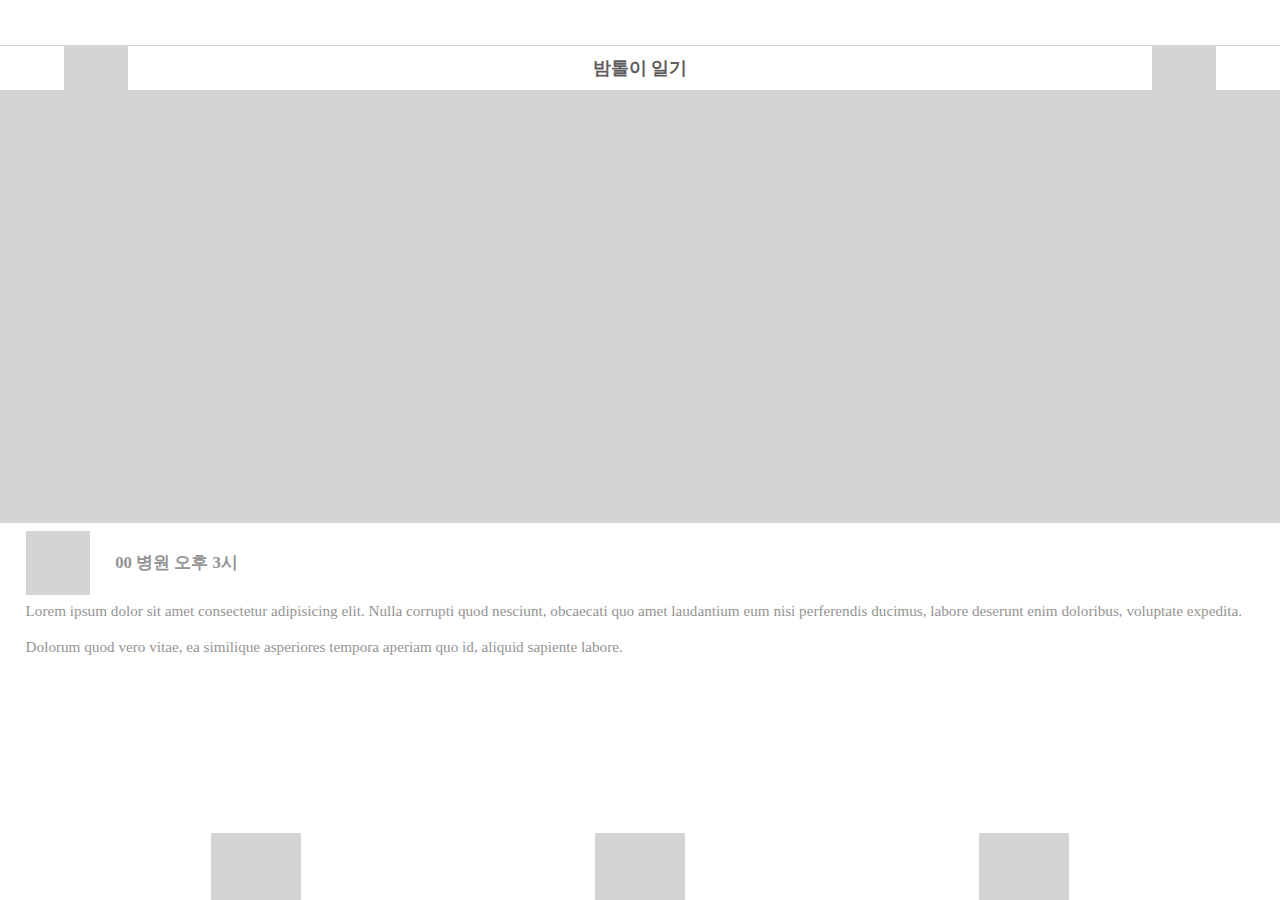
<file: diary_data.html>
<!DOCTYPE html>
<html lang="en">
<head>
  <meta charset="UTF-8">
  <meta http-equiv="X-UA-Compatible" content="IE=edge">
  <meta name="viewport" content="width=device-width, initial-scale=1.0">
  <link rel="stylesheet" href="./css/style.css">
  <title>밤톨이 일기</title>
  <style>
    main>section:nth-child(2){
      width: 100vw;
      height: 100vh;
    }

    main>section:nth-child(2)>div:nth-child(2){
      width: 96vw;
      height: 3vh;
    }

    main>section:nth-child(2)>div:nth-child(3){
      width: 96vw;
      height: 30vh;
    }

  </style>
</head>
<body>
  <header>
    <div></div>
    <nav>
      <div>
        <div></div>
        <div></div>
        <div></div>
      </div>
    </nav>
  </header>
  <main>
    <div id="nav">
      <div class="f-c-c"><!--상단고정-->
        <div class="icon"></div>
        <div class="text-di-m">밤톨이 일기</div>
        <div class="icon"></div>
      </div>
    </div>
    <section class="f-c-c-c"> <!--일기내용-->
      <div class="d-picture"><!--사진--></div>
      <div class="flex-s-c">
        <div class="icon"></div>
        <div class="text-di-dm">00 병원 오후 3시</div>
      </div>
      <div class="text-di-dt">
        Lorem ipsum dolor sit amet consectetur adipisicing elit. Nulla corrupti quod nesciunt, obcaecati quo amet laudantium eum nisi perferendis ducimus, labore deserunt enim doloribus, voluptate expedita.<br><br>Dolorum quod vero vitae, ea similique asperiores tempora aperiam quo id, aliquid sapiente labore.
      </div>
    </section>
  </main>
</body>
</html>
</file>
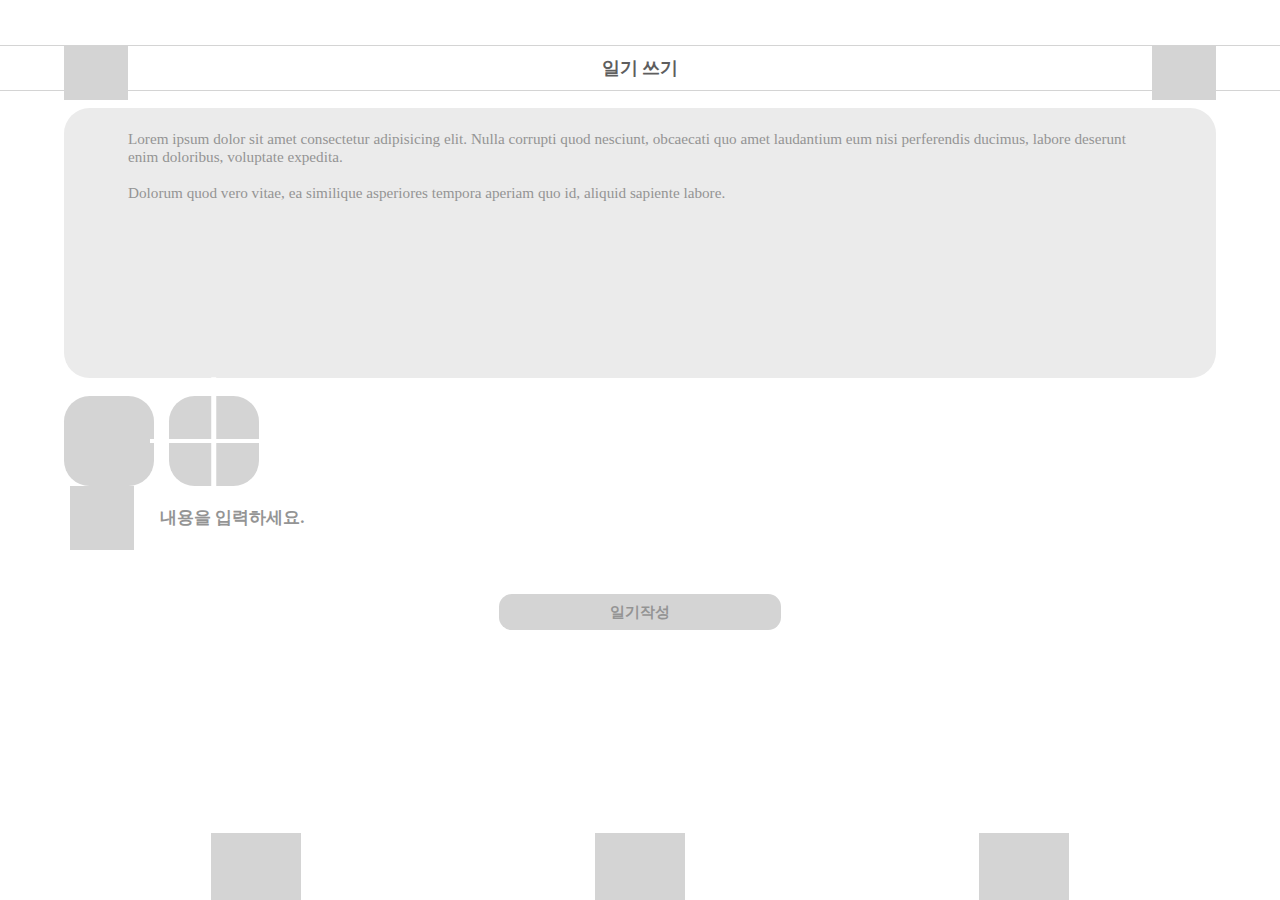
<file: diary_mode.html>
<!DOCTYPE html>
<html lang="en">
<head>
  <meta charset="UTF-8">
  <meta http-equiv="X-UA-Compatible" content="IE=edge">
  <meta name="viewport" content="width=device-width, initial-scale=1.0">
  <link rel="stylesheet" href="./css/style.css">
  <title>일기 쓰기</title>
  <style>

    body{
      height: 90vh;
    }

    main{
      height: 77vh;
      justify-content: start;
    }
    main>section:nth-child(2){
      width: 100vw;
      height: 90vh;
    }

    main>section:nth-child(2)>div:nth-child(1){
      margin-bottom: 2vh;
    }

    main>section:nth-child(2)>div:nth-child(2){
      width: 90vw;
      height: 10vh;

      display: grid;
      grid-template-columns: repeat(4, 10vh);
      grid-template-rows: repeat(1,10vh);
      grid-gap: 1.2vw;

      margin-bottom: 2vh;
    }

    main>section:nth-child(2)>div:nth-child(3){
      width: 96vw;
      height: 3vh;
      margin-left: 7vw;

      margin-bottom: 7vh;
    }


  </style>
</head>
<body>
  <header>
    <div></div>
    <nav>
      <div>
        <div></div>
        <div></div>
        <div></div>
      </div>
    </nav>
  </header>
  <main>
    <div id="nav">
      <div class="f-c-c"><!--상단고정-->
        <div class="icon"></div>
        <div class="text-di-m">일기 쓰기</div>
        <div class="icon"></div>
      </div>
    </div>
    <section class="f-c-c-c"> <!--일기내용-->
      <div class="mode-textbox f-c-c"><!--내용 입력 상자-->
        <div class="text-di-dt m-in-box">
          Lorem ipsum dolor sit amet consectetur adipisicing elit. Nulla corrupti quod nesciunt, obcaecati quo amet laudantium eum nisi perferendis ducimus, labore deserunt enim doloribus, voluptate expedita.<br><br>Dolorum quod vero vitae, ea similique asperiores tempora aperiam quo id, aliquid sapiente labore.
        </div>
      </div>
      <div class="flex-s-c"><!--사진 추가-->
        <div class="mode-pic-box"></div>
        <div class="mode-pic-box f-c-c"><!--메이크 파일 참고-->
          <div class="minbox-row-1"></div>
          <div class="minbox-row-2"></div>
        </div>
        <div class="mode-pic-box m-box-hidden"></div>
        <div class="mode-pic-box m-box-hidden"></div>
      </div>
      <!--선택한 사진을 +박스 칸에 선택한 만큼(최대00개) 추가 하는 기능 필요. 사진 보관함이랑 연동하는 부분-->
      <div class="flex-s-c">
        <div class="icon"></div>
        <div class="text-di-dm">내용을 입력하세요.</div>
      </div>
      <div class="mode-box f-c-c">
        <div class="mode-box-t">일기작성</div>
      </div>
    </section>
  </main>
</body>
</html>
</file>
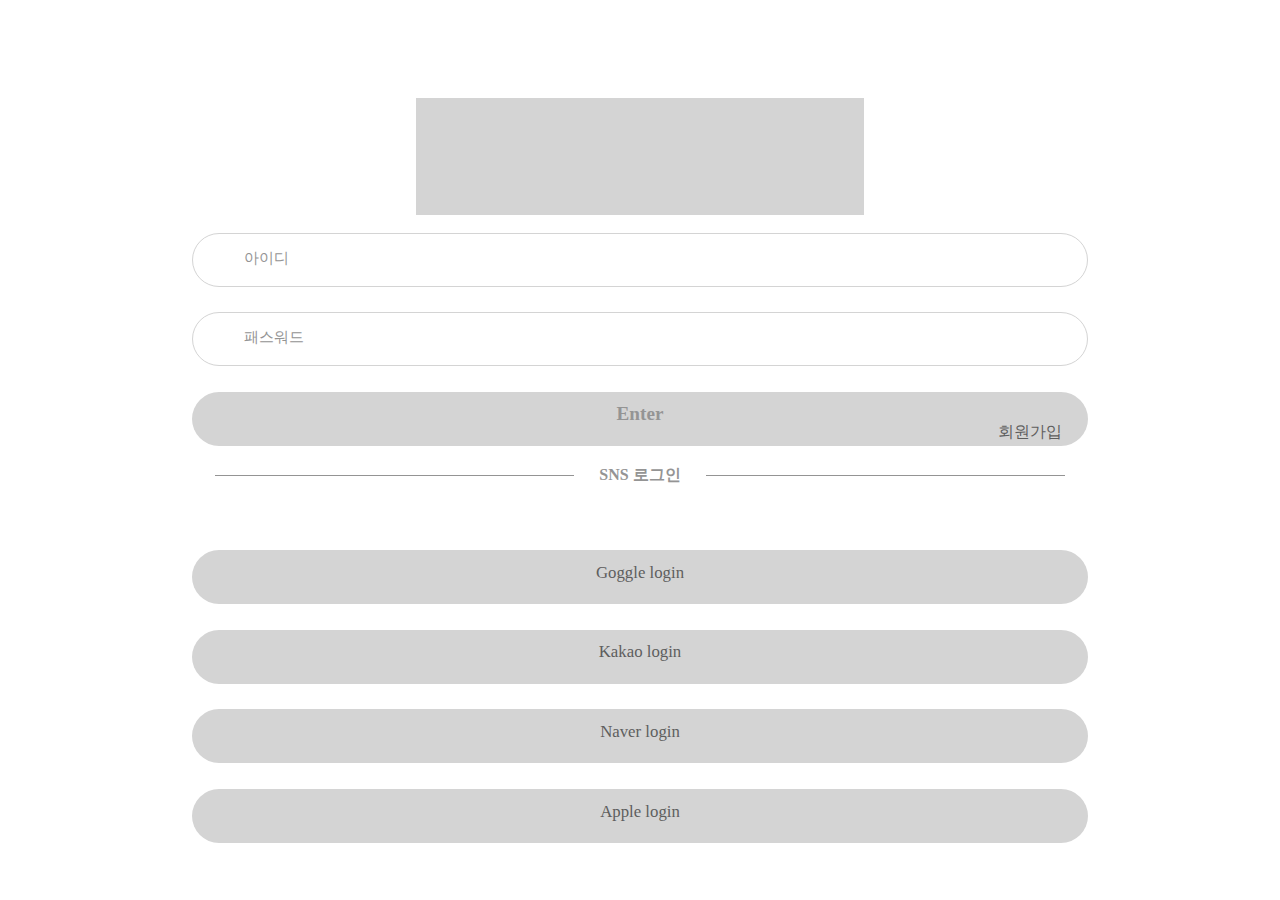
<file: login.html>
<!DOCTYPE html>
<html lang="en">
<head>
  <meta charset="UTF-8">
  <meta http-equiv="X-UA-Compatible" content="IE=edge">
  <meta name="viewport" content="width=device-width, initial-scale=1.0">
  <link rel="stylesheet" href="./css/style.css">
  <title>로그인</title>

  <style>

  :root {
    --color-1:#d4d4d4;
    --color-2:#949494;
    --color-3:#5e5e5e;
    --color-4:#252525;
    --color-5:#ffffff;
  }
    main>section:nth-child(1){
      width: 90vw;
      height: 40vh;
    }
    
    main>section:nth-child(1)>div:nth-child(1) {
      width: 35vw;
      height: 13vh;
      background-color: var(--color-1);
    }
    
    main>section:nth-child(1)>div:nth-child(2){
      width: 70vw;
      height: 20vh;

      display: grid;
      grid-template-columns: repeat(1, 70vw);
      grid-template-rows: repeat(3, 6vh);
      grid-gap: 2vw;

      margin-top: 2vh;
    }

    main>section:nth-child(2) {
      width: 90vw;
      height: 40vh;
    }
    
    main>section:nth-child(2)>div:nth-child(2){
      width: 70vw;
      height: 30vh;

      display: grid;
      grid-template-columns: repeat(1, 70vw);
      grid-template-rows: repeat(4, 6vh);
      grid-gap: 2vw;

      margin-top: 3vw;

    }
    </style>
</head>
<body>
  <main>
    <section class="f-c-c-c">
      <div><!--logo--></div>
      <div><!--grid-->
        <div class="login-box-1">아이디</div>
        <div class="login-box-1">패스워드</div>
        <div class="login-box-2">Enter</div>
      </div>
      <div class="text-l-s">회원가입</div>
    </section>
    <section class="f-c-c-c">
      <div class="f-c-c"><!--sns 로그인-->
        <div class="under-bar-l"></div>
        <div class="text-l-m">SNS 로그인</div>
        <div class="under-bar-l"></div>
      </div>
      <div><!--grid-->
        <div class="login-box-3">Goggle login</div>
        <div class="login-box-3">Kakao login</div>
        <div class="login-box-3">Naver login</div>
        <div class="login-box-3">Apple login</div>
      </div>
    </section>
  </main>
</body>
</html>
</file>
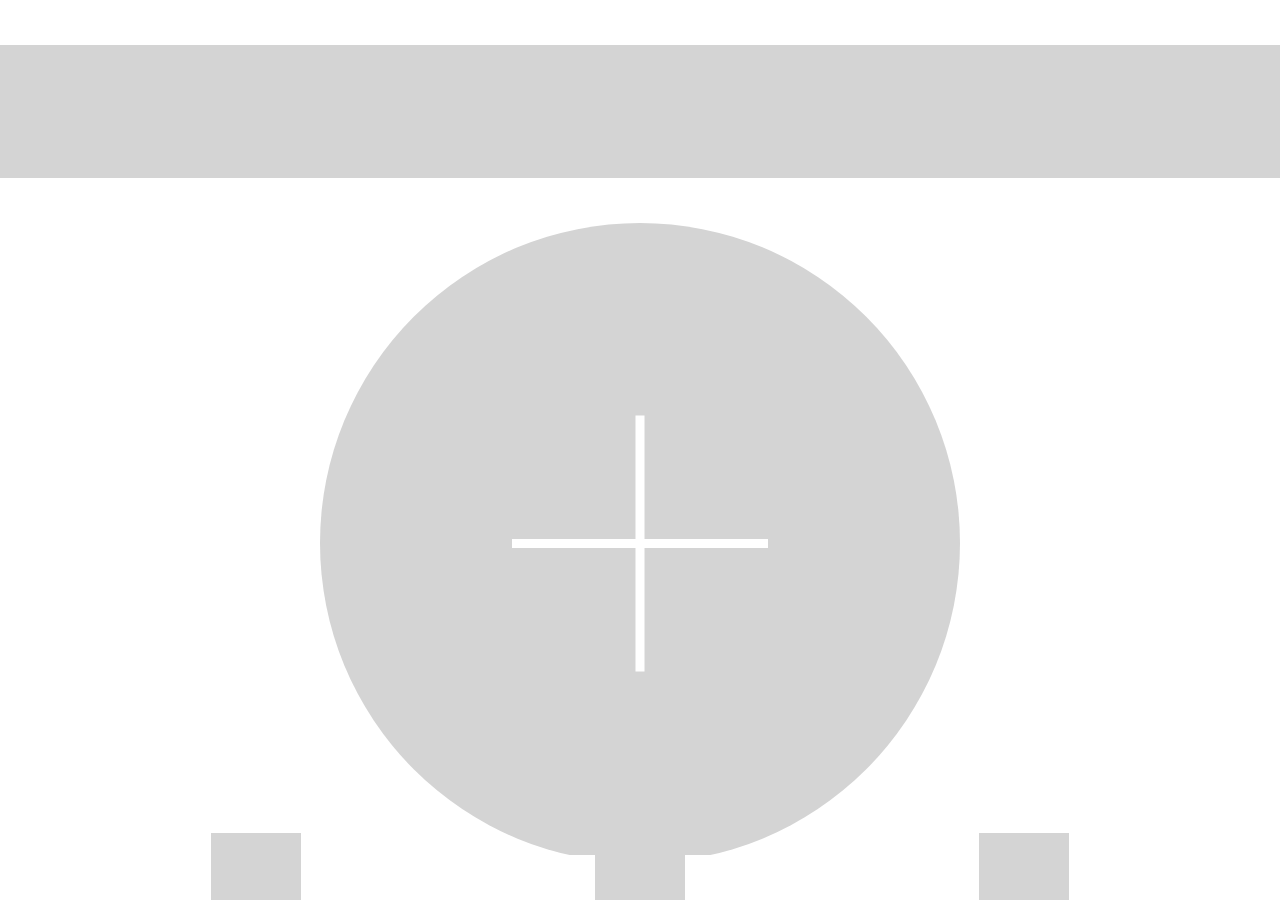
<file: main.html>
<!DOCTYPE html>
<html lang="en">
<head>
  <meta charset="UTF-8">
  <meta http-equiv="X-UA-Compatible" content="IE=edge">
  <meta name="viewport" content="width=device-width, initial-scale=1.0">
  <link rel="stylesheet" href="./css/style.css">
  <title>메인</title>

  <style>
    main> section{
    width: 80vw;
    height: 90vh;
    
    display: flex;
    justify-content: start;
    align-items: center;
    flex-direction: column;
  }
  main> section>div:nth-child(1){
    display: flex;
    justify-content: center;
    align-items: center;
  }
  </style>
</head>
<body>
  <header>
    <div></div>
    <nav>
      <div>
        <div></div>
        <div></div>
        <div></div>
      </div>
    </nav>
  </header>

  <main>
    <div id="baner"></div>
    <section>
      <div class="box-pro">
        <div class="box-row-1"></div>
        <div class="box-row-2"></div>
      </div>
      <div class="text-pro">나의 귀여운 가족의 사진을 넣어봐요. </div>
    </section>
  </main>
</body>
</html>
</file>
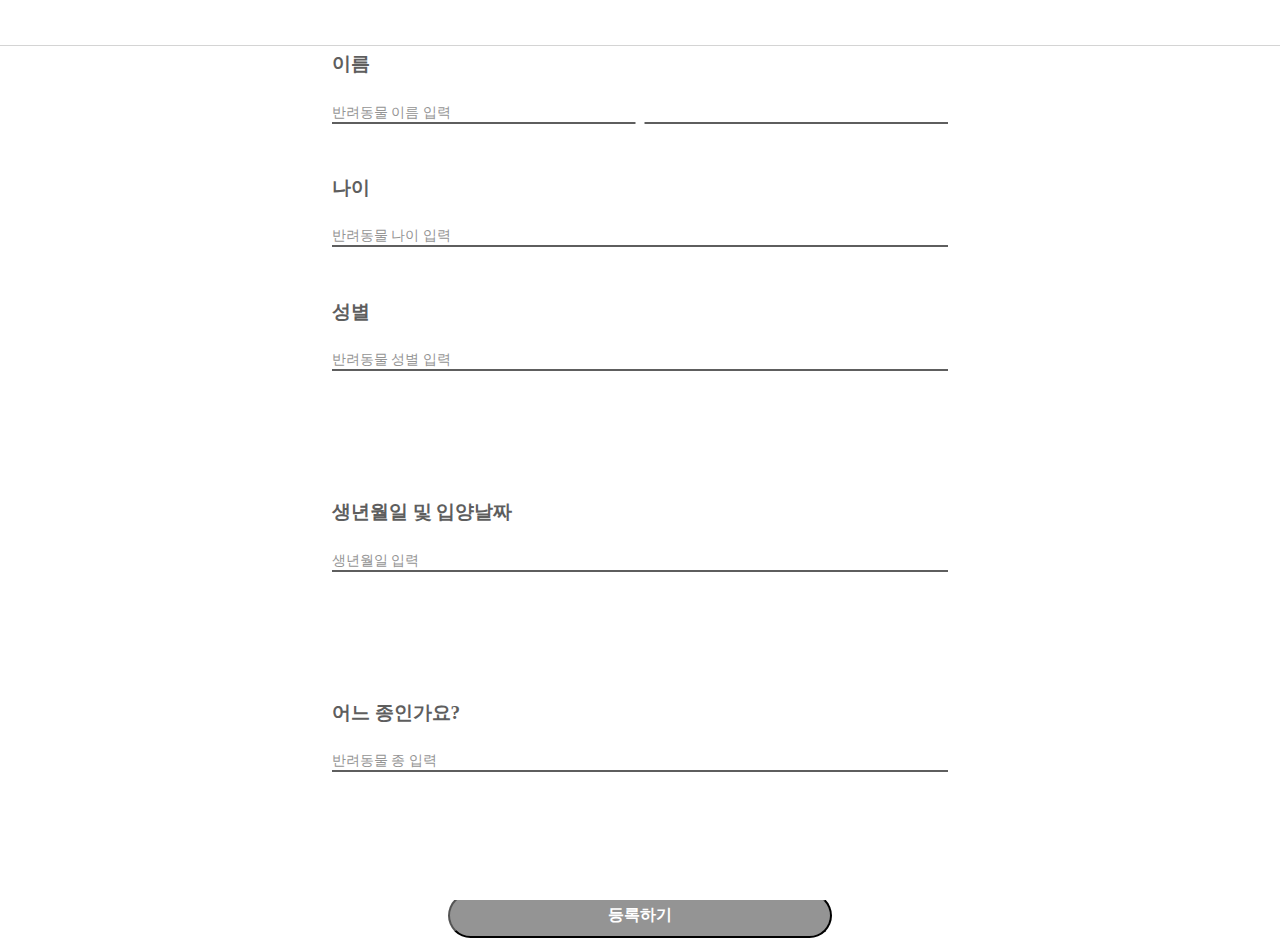
<file: main_make.html>
<!DOCTYPE html>
<html lang="en">
<head>
  <meta charset="UTF-8">
  <meta http-equiv="X-UA-Compatible" content="IE=edge">
  <meta name="viewport" content="width=device-width, initial-scale=1.0">
  <link rel="stylesheet" href="./css/style.css">
  <title>반려동물 등록하기</title>
  <style>

    main>section {
      display: flex;
      justify-content: center;
      align-items: center;
      flex-direction: column;
    }


  </style>
</head>
<body>
  <header>
    <div></div>
    <nav>
      <div></div>
      <div></div>
      <div></div>
    </nav>
  </header>

  <main>
    <section class="box-pro">
      <div class="box-row-1"></div>
      <div class="box-row-2"></div>
    </section>
    <section>
      <div class="section-1 .flex-star-cen-column"><!--질문1섹션-->
        <div> <!--문답1세트-->
          <div class="text-make-1">이름</div>
          <div>
            <div class="text-make-2">반려동물 이름 입력</div>
            <div class="box-border"></div>
          </div>
        <div>
          
        </div>
        </div>
        <div> <!--문답1세트-->
          <div class="text-make-1">나이</div>
          <div>
            <div class="text-make-2">반려동물 나이 입력</div>
            <div class="box-border"></div>
          </div>
        </div>
        <div> <!--문답1세트-->
          <div class="text-make-1">성별</div>
          <div>
            <div class="text-make-2">반려동물 성별 입력</div>
            <div class="box-border"></div>
          </div>
        </div>
      </div>

      <div class="section-1 .flex-star-cen-column"> <!--질문2섹션-->
        <div> <!--문답1세트-->
          <div class="text-make-1">생년월일 및 입양날짜</div>
          <div>
            <div class="text-make-2">생년월일 입력</div>
            <div class="box-border"></div>
          </div>
        </div>
      </div>

      <div class="section-1 .flex-star-cen-column"> <!--질문3섹션-->
        <div> <!--문답1세트-->
          <div class="text-make-1">어느 종인가요?</div>
          <div>
            <div class="text-make-2">반려동물 종 입력</div>
            <div class="box-border"></div>
          </div>
        </div>

      </div>
      
      <button class="button-1">등록하기</button>

    </section>
  </main>
</body>
</html>
</file>
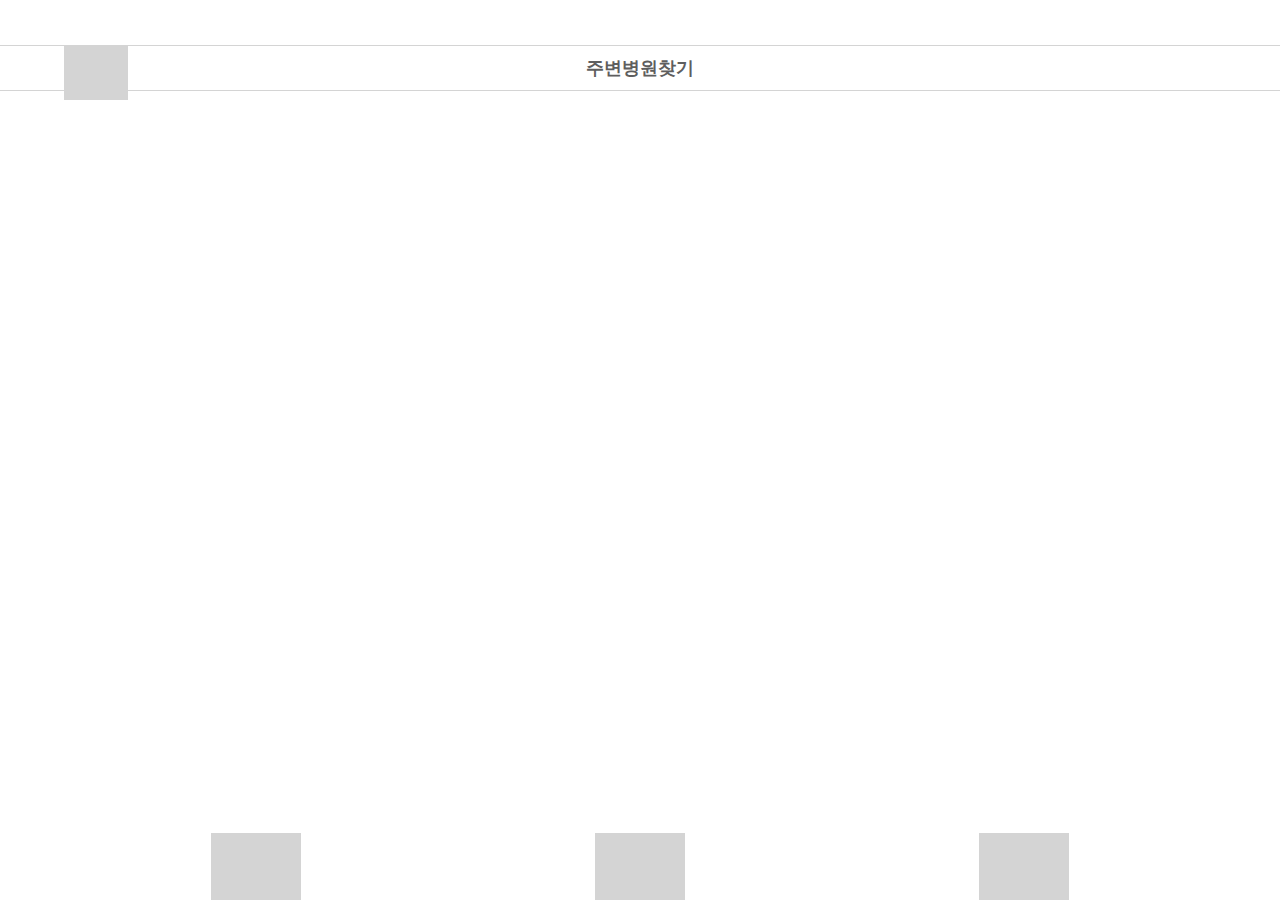
<file: map.html>
<!DOCTYPE html>
<html lang="en">
<head>
  <meta charset="UTF-8">
  <meta http-equiv="X-UA-Compatible" content="IE=edge">
  <meta name="viewport" content="width=device-width, initial-scale=1.0">
  <link rel="stylesheet" href="./css/style.css">
  <title>주변 병원 찾기</title>
  <style>

    :root {
      --color-1:#d4d4d4;
      --color-2:#949494;
    }

    #nav>div>div:nth-child(3){
      opacity: 0;
    }




  </style>
</head>
<body>
  <header>
    <div></div>
    <nav>
      <div>
        <div></div>
        <div></div>
        <div></div>
      </div>
    </nav>
  </header>
  <main>
    <div id="nav">
      <div class="f-c-c"><!--상단고정-->
        <div class="icon"></div>
        <div class="text-di-m">주변병원찾기</div>
        <div class="icon"></div>
      </div>
    </div>
    
    
  </main>
</body>
</html>

<!--지도 넣는 법은 좀더 강구하거나 있다가 학원가서 할것-->
</file>
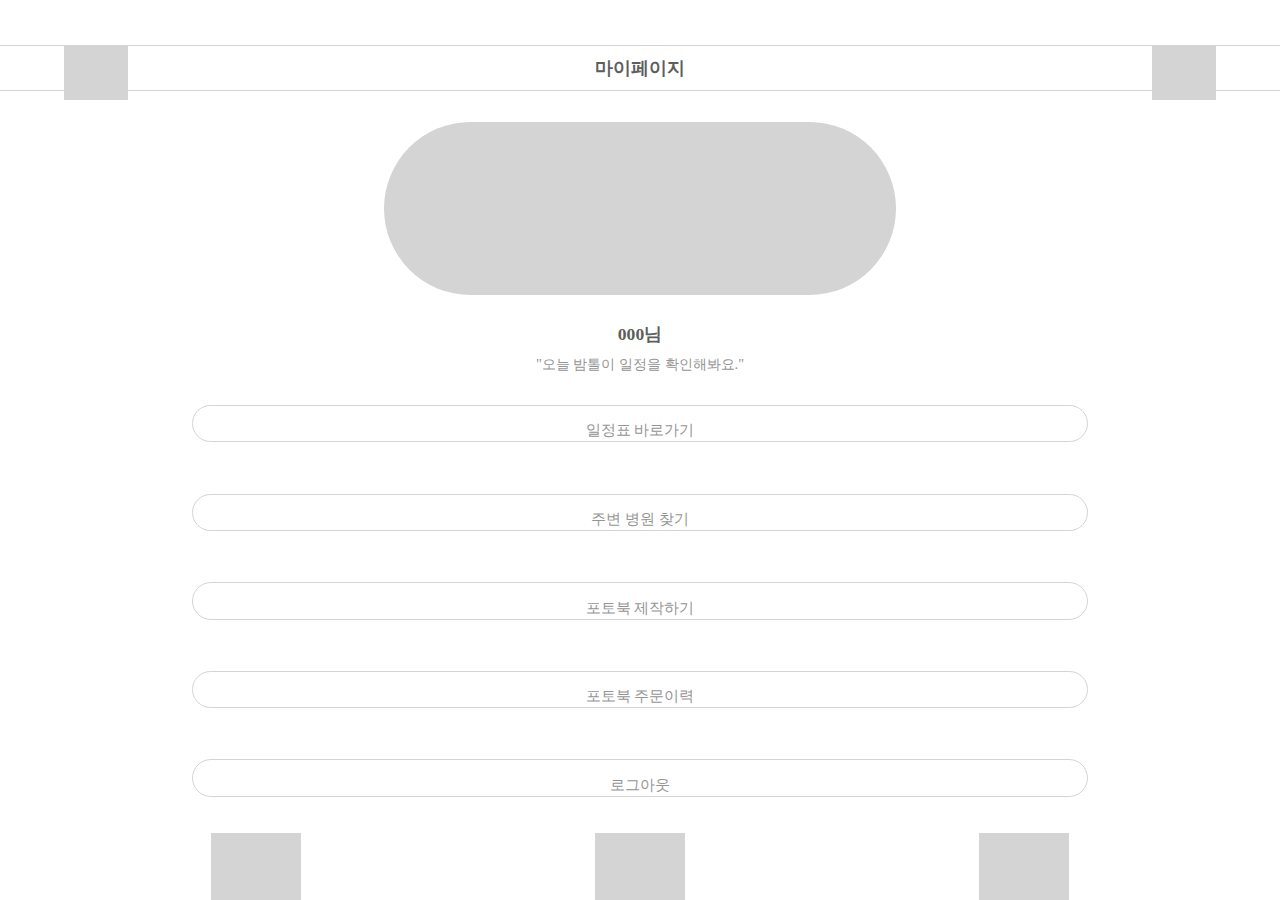
<file: mypage.html>
<!DOCTYPE html>
<html lang="en">
<head>
  <meta charset="UTF-8">
  <meta http-equiv="X-UA-Compatible" content="IE=edge">
  <meta name="viewport" content="width=device-width, initial-scale=1.0">
  <link rel="stylesheet" href="./css/style.css">
  <title>마이 페이지</title>
  <style>

    main>section:nth-child(2){
      width: 70vw;
      height: 28vh;

      position: relative;
      top: -25vh;
    }

    main>section:nth-child(2)>div:nth-child(2){
      margin-bottom: 1vh;
    }

    main>section:nth-child(3) {
      width: 70vw;
      height: 38vh;

      margin-top: 5vh;

      display: grid;
      grid-template-columns: repeat(1, 70vw);
      grid-template-rows: (5, 6vh);
      grid-gap: 4vw;
    }


  </style>
</head>
<body>
  <header>
    <div></div>
    <nav>
      <div>
        <div></div>
        <div></div>
        <div></div>
      </div>
    </nav>
  </header>
  <main>
    <div id="nav">
      <div class="f-c-c"><!--상단고정-->
        <div class="icon"></div>
        <div class="text-di-m">마이페이지</div>
        <div class="icon"></div>
      </div>
    </div>
    <section class="f-c-c-c">
      <div class="box-mypage"></div>
      <div class="text-d-t">000님</div>
      <div class="text-d-tt">"오늘 밤톨이 일정을 확인해봐요."</div>
    </section>
    <section><!--grid-->
      <div class="mypage-box">일정표 바로가기</div>
      <div class="mypage-box">주변 병원 찾기</div>
      <div class="mypage-box">포토북 제작하기</div>
      <div class="mypage-box">포토북 주문이력</div>
      <div class="mypage-box">로그아웃</div>
    </section>
  </main>
</body>
</html>

<!--style.css에 base.css를 넣었는데 적용이 안된다. 재확인-->
</file>
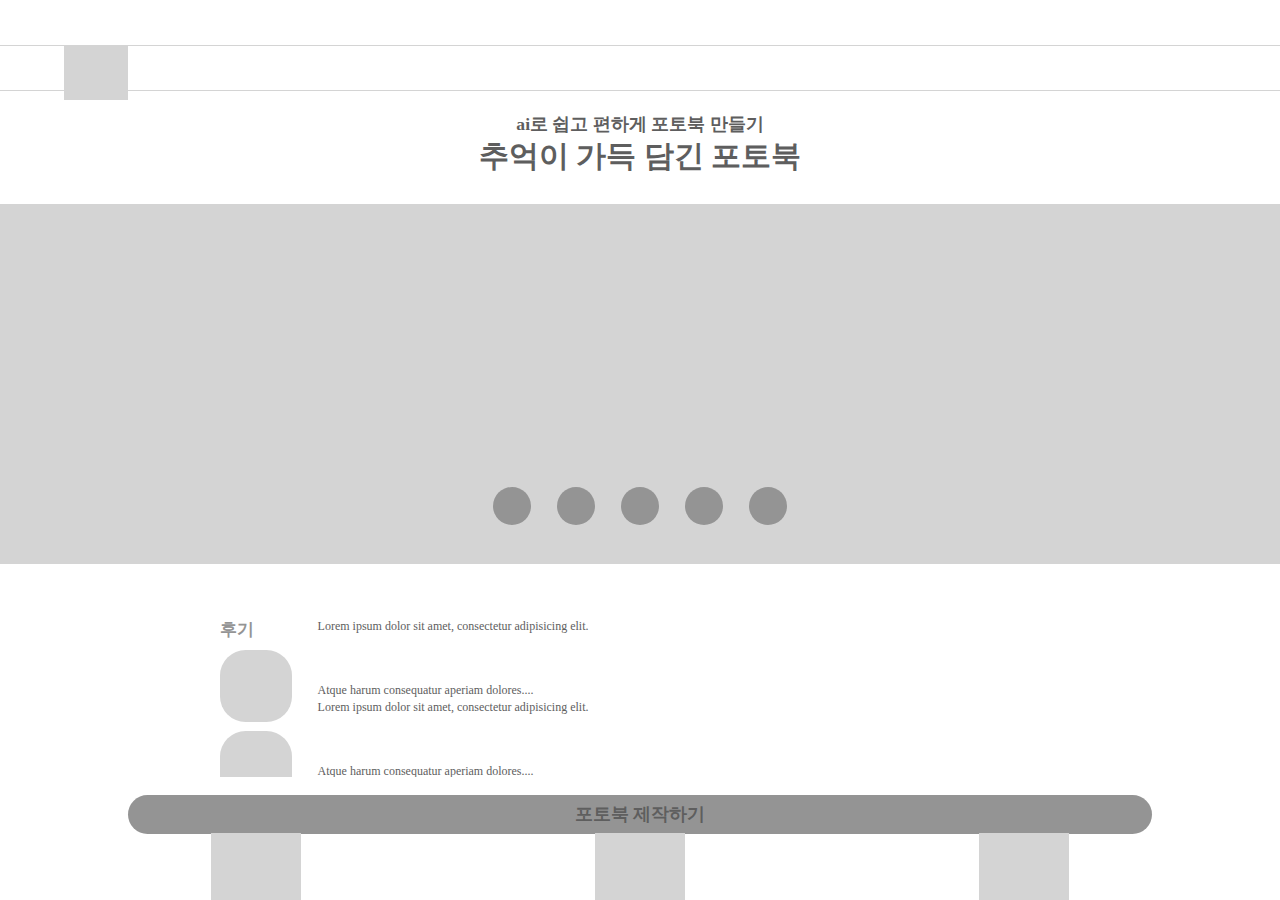
<file: poto_main.html>
<!DOCTYPE html>
<html lang="en">
<head>
  <meta charset="UTF-8">
  <meta http-equiv="X-UA-Compatible" content="IE=edge">
  <meta name="viewport" content="width=device-width, initial-scale=1.0">
  <link rel="stylesheet" href="./css/style.css">
  <title>일기 쓰기</title>
  <style>

    main>section:nth-child(2){
      height: 80vh;
    }

    main>section:nth-child(2)>div:nth-child(1)>div:nth-child(2){
      margin-top: 3vh;
    }

    main>section:nth-child(2)>div:nth-child(1)>div:nth-child(2)>div{
      height: 40vh;
    }

    main>section:nth-child(2)>div:nth-child(2) {
      width: 80vw;
      height: 25vh;
      margin-top: 5vh;
    }
    main>section:nth-child(2)>div:nth-child(2)>div:nth-child(1){
      overflow: hidden;
      overflow-y: scroll;
    }
    /* <!--스크롤 스타일 변경 가능한지 확인하기 --> */

    main>section:nth-child(2)>div:nth-child(2)>div:nth-child(1)>div{
      margin-top: 1vh;
    }

    main>section:nth-child(2)>div:nth-child(2)>div:nth-child(2){
      margin-top: 2vh;
    }

  </style>
</head>
<body>
  <header>
    <div></div>
    <nav>
      <div>
        <div></div>
        <div></div>
        <div></div>
      </div>
    </nav>
  </header>
  <main>
    <div id="nav">
      <div class="f-c-c"><!--상단고정-->
        <div class="icon"></div>
        <div class="text-di-m"></div>
        <div class="icon m-box-hidden"></div>
      </div>
    </div>
    <section class="f-c-c-c"> <!--본문 내용-->
      <div>
        <div class="f-c-c-c"><!--텍스트-->
          <div class="text-d-t">ai로 쉽고 편하게 포토북 만들기</div>
          <div class="text-poto-big">추억이 가득 담긴 포토북</div>
        </div>
        <div class="poto-pic"><!--사진-->
          <div class="f-c-e"><!--in box(동글)-->
            <div class="poto-minbox"></div>
            <div class="poto-minbox"></div>
            <div class="poto-minbox"></div>
            <div class="poto-minbox"></div>
            <div class="poto-minbox"></div>     
          </div>
        </div>
      </div>

      <div class="f-c-c-c">
        <div> <!--2-2-1-->
          <div class="text-d-mt">후기</div><!--2-2-1-1-->
          <div class="f-c-c"> <!--2-2-1-2-->
            <div class="poto-pic-s"></div><!--사진-->
            <div class="text-poto-s f-s-e">Lorem ipsum dolor sit amet, consectetur adipisicing elit. <br>Atque harum consequatur aperiam dolores....</div>
          </div>
          <div class="f-c-c">
            <!--2-2-1-3-->
            <div class="poto-pic-s"></div><!--사진-->
            <div class="text-poto-s f-s-e">Lorem ipsum dolor sit amet, consectetur adipisicing elit. <br>Atque harum consequatur aperiam dolores....</div>
          </div>
        </div>
        <div class="poto-box f-c-c"> <!--2-2-2-->
          <div class="text-d-t">포토북 제작하기</div>
        </div>
      </div>

    </section>
  </main>
</body>
</html>
</file>
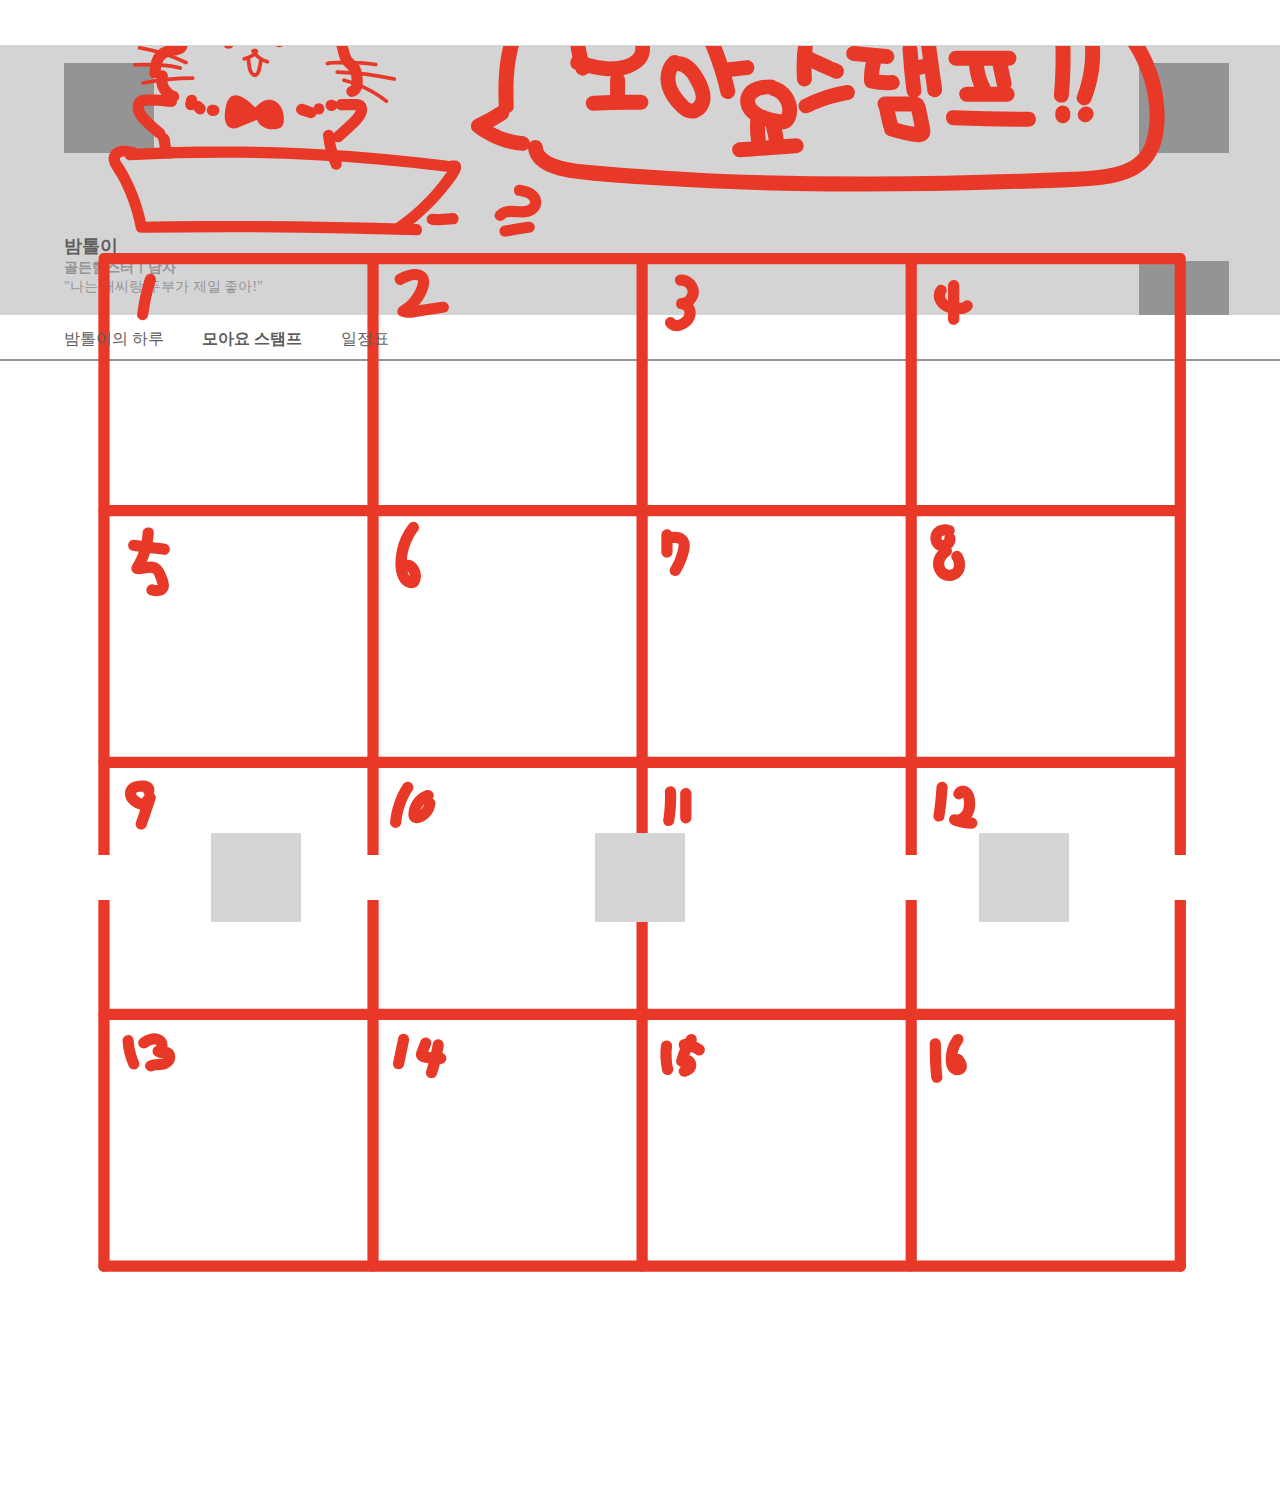
<file: profile_ stamp.html>
<!DOCTYPE html>
<html lang="en">
<head>
  <meta charset="UTF-8">
  <meta http-equiv="X-UA-Compatible" content="IE=edge">
  <meta name="viewport" content="width=device-width, initial-scale=1.0">
  <link rel="stylesheet" href="./css/style.css">
  <title>모아요 스탬프</title>
  <style>

    :root {
      --color-1:#d4d4d4;
      --color-2:#949494;
    }

    main {
      height: 75vh;
    }
    
    main>section:nth-child(2)>div:nth-child(1)>div:nth-child(2)>div {
      font-weight: 600;
    }

    main>section:nth-child(3){
      margin-top: 2.5vh;
      margin-bottom: 0;

      position: relative;
    }

    main>section:nth-child(3)>div:nth-child(2){
      width: 90vw;
      height: 20vh;

    }
    /* 이부분은 나중에 천천히 다시해보기 4/28 9:10 */
    /*위에 main>section:nth-child(3)>div:nth-child(2) 를 삭제하면 스탬프 판도 사라진다. 이유가 뭘까??? 
    
    스탬프 판 이미지 위에 상자나 그리드를 넣고 싶은데 잘 되지않는다. 인터넷에 찾아본 방법을 쓰면 SVG 파일이 안보인다.*/

    /*스탬프 뒷판 배경은 일러에서 제작 후 끼워 넣는 방식이 나을 것 같다.  */



  </style>
</head>
<body>
  <header>
    <div></div>
    <nav>
      <div>
        <div></div>
        <div></div>
        <div></div>
      </div>
    </nav>
  </header>

  <main>
    <section class="image-box">
      <div class="icon-ul"></div>
      <div class="icon-ur"></div>
      <div class="icon-dr"></div>
      <div class="text-box">
        <div class="text-d-t">밤톨이</div>
        <div class="text-d-st">골든햄스터ㅣ남자</div>
        <div class="text-d-tt">"나는 해씨랑 두부가 제일 좋아!"</div>
      </div>
    </section>
    <section id="under-menu"> <!--하단 메뉴-->
      <div>
        <div><!--메뉴1-->
          <div class="text-diary-m">밤톨이의 하루</div>
        </div>
        <div><!--메뉴1-->
          <div class="text-diary-m">모아요 스탬프</div>
        </div>
        <div><!--메뉴1-->
          <div class="text-diary-m">일정표</div>
        </div>
      </div>
      <div class="under-bar"></div>
    </section>
    <section><!--내용-->
      <img src="./images/20220428_stampe-2-01.svg">
      <div>
        <div></div>
        <div></div>
        <div></div>
        <div></div>
        <div></div>
        <div></div>
        <div></div>
        <div></div>
        <div></div>
        <div></div>
        <div></div>
        <div></div>
        <div></div>
        <div></div>
        <div></div>
        <div></div>
      </div>
    </section>
  </main>
</body>
</html>

<!--style.css에 base.css를 넣었는데 적용이 안된다. 원인을 찾아야함.-->
</file>
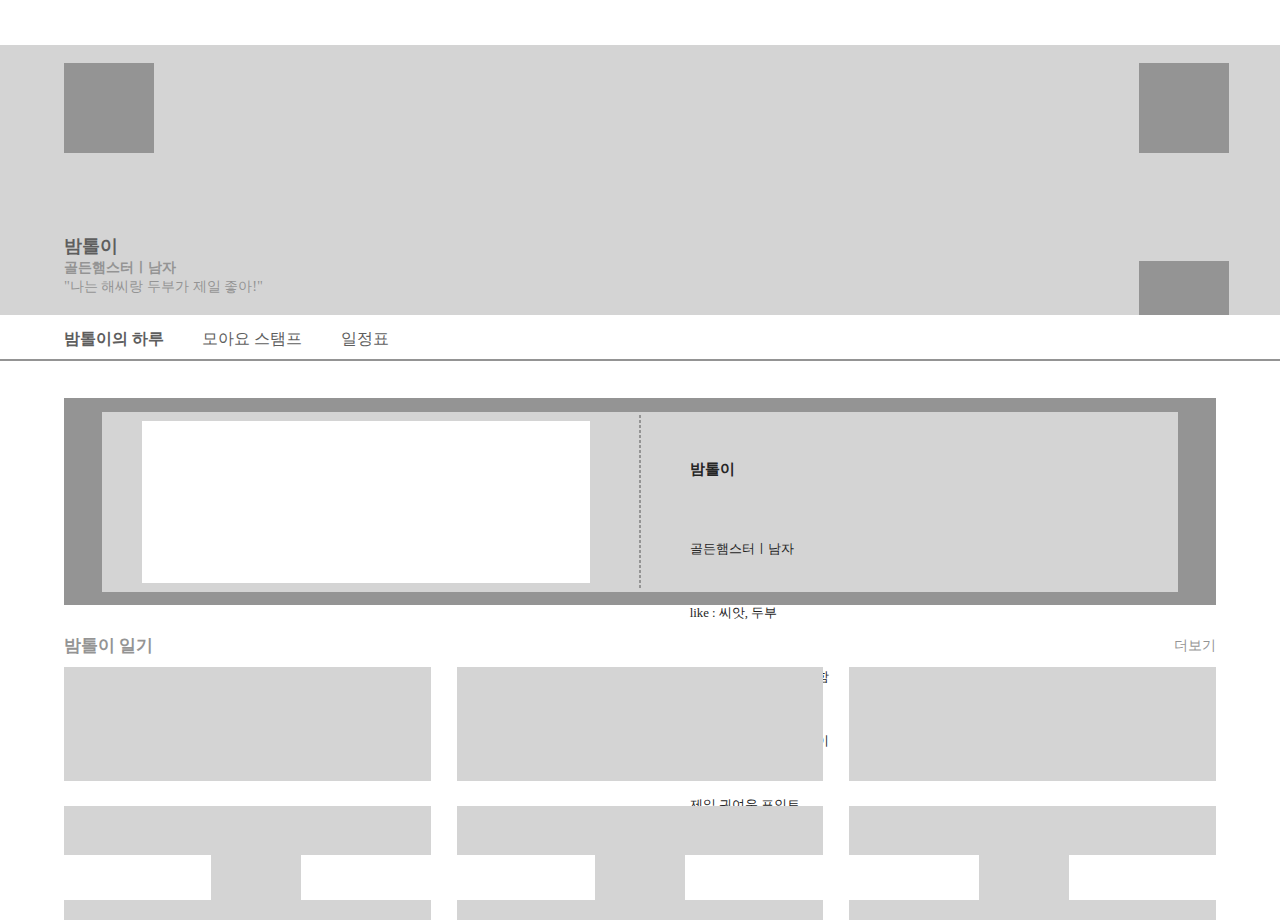
<file: profile_daily.html>
<!DOCTYPE html>
<html lang="en">
<head>
  <meta charset="UTF-8">
  <meta http-equiv="X-UA-Compatible" content="IE=edge">
  <meta name="viewport" content="width=device-width, initial-scale=1.0">
  <link rel="stylesheet" href="./css/style.css">
  <title>밤톨이의 하루</title>
  <style>

    :root {
      --color-1:#d4d4d4;
      --color-2:#949494;
    }
    
    main>section:nth-child(2)>div:nth-child(1)>div:nth-child(1)>div {
      font-weight: 600;
    }

    main>section:nth-child(3){
      width: inherit;
      height: 58vh;

      display: flex;
      justify-content: center;
      align-items: center;
      flex-direction: column;
    }
    
    main>section:nth-child(3)>div:nth-child(1) {
      height: 23vh;
      display: flex;
      justify-content: center;
      align-items: center;
    }

    main>section:nth-child(3)>div:nth-child(1)>div {
      display: flex;
      justify-content: center;
      align-items: center;

      width: 84vw;
      height: 20vh;
      background-color: var(--color-1);
    }

    main>section:nth-child(3)>div:nth-child(1)>div>div{
      margin: 1.9vw;
    }

    main>section:nth-child(3)>div:nth-child(1)>div>div:nth-child(2){
      border: 0.5px dashed var(--color-2);
      height: 19vh;
    }
    main>section:nth-child(3)>div:nth-child(1)>div>div:nth-child(3){
      height: 18vh;
      width: 35vw;
    }

    main>section:nth-child(3)>div:nth-child(2){
      width: inherit;
      height: 33vh;

      margin-top: 2vh;
      
      display: flex;
      justify-content: center;
      align-items: center;
      flex-direction: column;

    }
    
    main>section:nth-child(3)>div:nth-child(2)>div:nth-child(1){
      width: 90vw;
      height: 3vh;
      display: flex;
      justify-content: space-between;
      align-items: center;
      
      margin-bottom: 1vh;
      margin-top: 1vh;
    }

    main>section:nth-child(3)>div:nth-child(2)>div:nth-child(2) {
      display: grid;
      grid-template-columns: repeat(3, 1fr);
      grid-template-rows: repeat(2, 1fr);
      grid-gap: 2vw;

      width: 90vw;
      height: 30vh;
    }


  </style>
</head>
<body>
  <header>
    <div></div>
    <nav>
      <div>
        <div></div>
        <div></div>
        <div></div>
      </div>
    </nav>
  </header>

  <main>
    <section class="image-box">
      <div class="icon-ul"></div>
      <div class="icon-ur"></div>
      <div class="icon-dr"></div>
      <div class="text-box">
        <div class="text-d-t">밤톨이</div>
        <div class="text-d-st">골든햄스터ㅣ남자</div>
        <div class="text-d-tt">"나는 해씨랑 두부가 제일 좋아!"</div>
      </div>
    </section>
    <section id="under-menu"> <!--하단 메뉴-->
      <div>
        <div><!--메뉴1-->
          <div class="text-diary-m">밤톨이의 하루</div>
        </div>
        <div><!--메뉴1-->
          <div class="text-diary-m">모아요 스탬프</div>
        </div>
        <div><!--메뉴1-->
          <div class="text-diary-m">일정표</div>
        </div>
      </div>
      <div class="under-bar"></div>
    </section>
    <section><!--내용-->
      <div class="diary-box">
        <div>
          <div class="picture-d"><!--사진-->
          </div>
          <div></div> <!--가운데 줄-->
          <div><!--텍스트-->
            <div class="text-d-sm">밤톨이</div>
            <div class="text-d-ss">
              골든햄스터ㅣ남자<br>
              like : 씨앗, 두부
            </div>
            <div class="text-d-ss">
              해먹에서 노는 걸 좋아함<br>
              갈색과 흼색이 섞인 털이<br> 제일 귀여운 포인트<br>
              쫑긋거리는 코와 귀
            </div>
          </div>
        </div>
      </div>

      <div>
        <div>
          <div class="text-d-mt">밤톨이 일기</div>
          <div class="text-d-tt">더보기</div>
        </div>
        <div> <!--그리드로 작업하기-->
          <div class="picture-small"></div>
          <div class="picture-small"></div>
          <div class="picture-small"></div>
          <div class="picture-small"></div>
          <div class="picture-small"></div>
          <div class="picture-small"></div>
        </div>
      </div>
    </section>
  </main>
</body>
</html>

<!--style.css에 base.css를 넣었는데 적용이 안된다. 원인을 찾아야함.-->
</file>
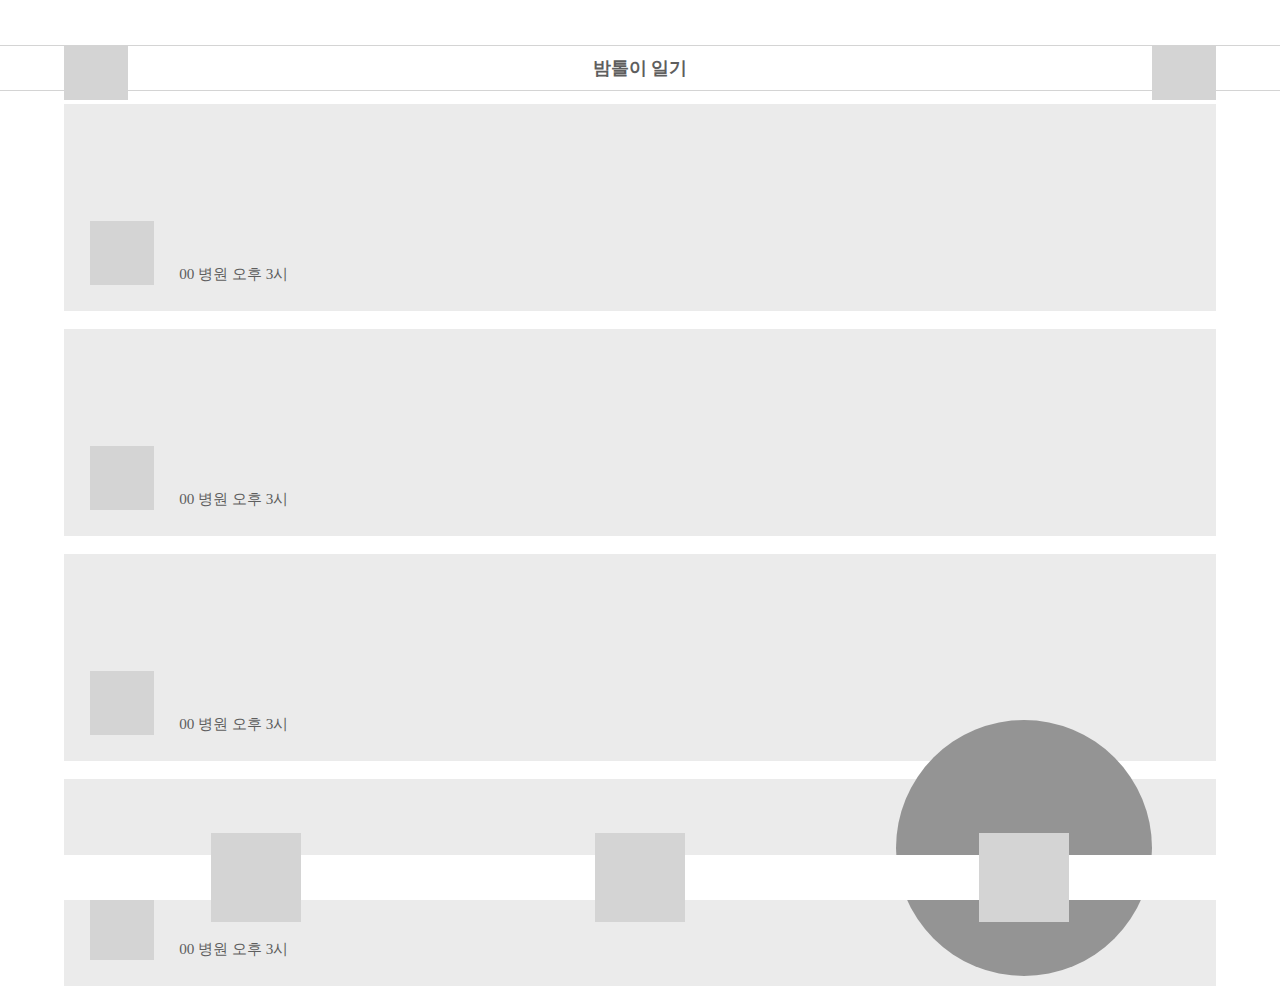
<file: profile_diary.html>
<!DOCTYPE html>
<html lang="en">
<head>
  <meta charset="UTF-8">
  <meta http-equiv="X-UA-Compatible" content="IE=edge">
  <meta name="viewport" content="width=device-width, initial-scale=1.0">
  <link rel="stylesheet" href="./css/style.css">
  <title>밤톨이 일기</title>
  <style>
    main{
      margin-top: 8vh;
    }

    main>section:nth-child(2){
      width: 100vw;
      height: 100vh;
      margin-top: 2vh;
    }

  </style>
</head>
<body>
  <header>
    <div></div>
    <nav>
      <div>
        <div></div>
        <div></div>
        <div></div>
      </div>
    </nav>
  </header>
  <main>
    <div id="nav">
      <div class="f-c-c"><!--상단고정-->
        <div class="icon"></div>
        <div class="text-di-m">밤톨이 일기</div>
        <div class="icon"></div>
      </div>
      <div>
        <div><!--icon--></div>
      </div>
    </div>
    <section class="f-c-c-c"> <!--일기장 사진-->
      <div id="pictures"><!--사진묶음1-->
        <div>
          <div class="icon"></div>
          <div class="text-di-s">00 병원 오후 3시</div>
        </div>
      </div>
      <div id="pictures"><!--사진묶음1-->
        <div>
          <div class="icon"></div>
          <div class="text-di-s">00 병원 오후 3시</div>
        </div>
      </div>
      <div id="pictures"><!--사진묶음1-->
        <div>
          <div class="icon"></div>
          <div class="text-di-s">00 병원 오후 3시</div>
        </div>
      </div>
      <div id="pictures"><!--사진묶음1-->
        <div>
          <div class="icon"></div>
          <div class="text-di-s">00 병원 오후 3시</div>
        </div>
      </div>
    </section>
  </main>
</body>
</html>
</file>
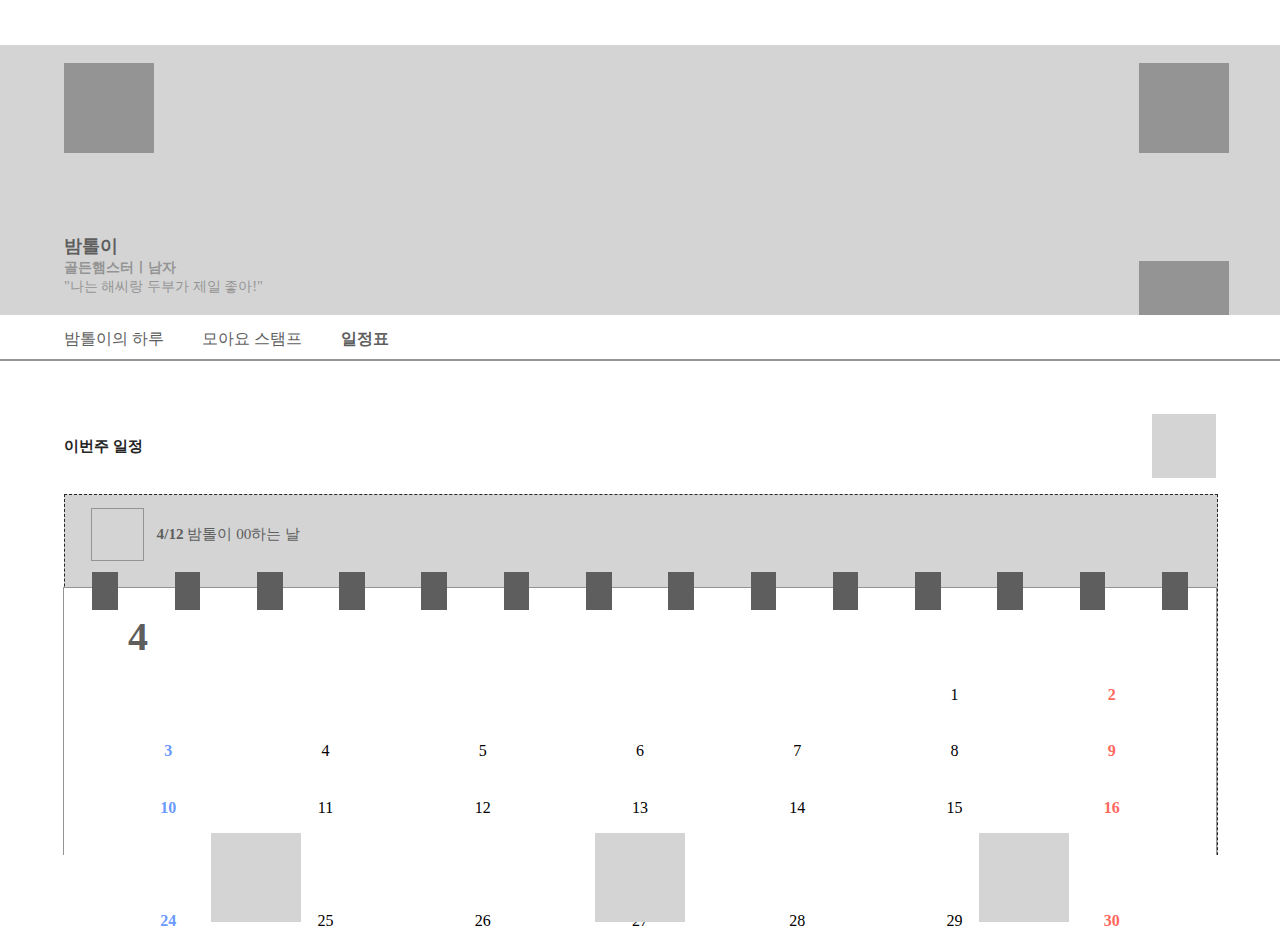
<file: profile_schedule.html>
<!DOCTYPE html>
<html lang="en">
<head>
  <meta charset="UTF-8">
  <meta http-equiv="X-UA-Compatible" content="IE=edge">
  <meta name="viewport" content="width=device-width, initial-scale=1.0">
  <link rel="stylesheet" href="./css/style.css">
  <title>일정표</title>
  <style>

    :root {
      --color-1:#d4d4d4;
      --color-2:#949494;
      --color-3:#5e5e5e;
      --color-4:#252525;
      --color-5:#ffffff;
    }

    main>section:nth-child(2)>div:nth-child(1)>div:nth-child(3)>div {
      font-weight: 600;
    }

    main>section:nth-child(3) {
      width: 100vw;
      height: 53vh;

      display: flex;
      justify-content: center;
      align-items:center;
      flex-direction: column;

    }

    main>section:nth-child(3)>div:nth-child(1){
      width: 90vw;
      height: 20vh;
    }
    
    main>section:nth-child(3)>div:nth-child(1)>div:nth-child(1){
      display: flex;
      justify-content: space-between;
      align-items: center;
    }
    
    main>section:nth-child(3)>div:nth-child(1)>div:nth-child(2){
      border: 1px dashed var(--color-4);
      background-color: var(--color-1);
      width: inherit;
      /* height: 15vh; */
      
      display: flex;
      justify-content: center;
      align-items: flex-start;
      flex-direction: column;
    }

    span{
      font-weight: 600;
    }

    /* <캘린터> */
    .calender {
      width: 90vw;
      height: 33vh;
      border: 1px solid var(--color-2);
      background-color: var(--color-5);

      margin-top: 1vh;

      display: flex;
      flex-direction: column;
      justify-content: center;
      align-items: center;
    }

    main>section:nth-child(3)>div:nth-child(2)>div:nth-child(1) {
      width: inherit;
      height: 2vh;

      display: flex;
      justify-content: space-around;
      align-items: center;

      position: relative;
      top:-1.5vh;
    }

    main>section:nth-child(3)>div:nth-child(2)>div:nth-child(1)>div {
      background-color: var(--color-3);
      width: 2vw;
      height: 3vw;
    }

    h1 {
      width: 90vw;
      margin-left: 10vw;
      font-size: 250%;
      color: var(--color-3);
    }

    main>section:nth-child(3)>div:nth-child(2)>div:nth-child(3) {
      width: 85vw;
      height: 23vh;
      
      display: grid;
      grid-template-columns: repeat(7, 1fr);
      grid-template-rows: repeat(5, 1fr);
      grid-gap: 1vw;

      text-align: center;
    }

    .numder {
      padding-top: 2vw;
    }

    .numder:hover {
    background-color: #2fc2b3;
    border-radius: 8%;
    color: #fff !important;
    font-weight: 700;
    cursor: pointer;
  }

    .numder:nth-child(7n) {
      color:#ff685d;
      font-weight: 600;
    }

    .sat {
      color:#6a99ff;
      font-weight: 600;
    }

  </style>
</head>
<body>
  <header>
    <div></div>
    <nav>
      <div>
        <div></div>
        <div></div>
        <div></div>
      </div>
    </nav>
  </header>

  <main>
    <section class="image-box">
      <div class="icon-ul"></div>
      <div class="icon-ur"></div>
      <div class="icon-dr"></div>
      <div class="text-box">
        <div class="text-d-t">밤톨이</div>
        <div class="text-d-st">골든햄스터ㅣ남자</div>
        <div class="text-d-tt">"나는 해씨랑 두부가 제일 좋아!"</div>
      </div>
    </section>
    <section id="under-menu"> <!--하단 메뉴-->
      <div>
        <div><!--메뉴1-->
          <div class="text-diary-m">밤톨이의 하루</div>
        </div>
        <div><!--메뉴1-->
          <div class="text-diary-m">모아요 스탬프</div>
        </div>
        <div><!--메뉴1-->
          <div class="text-diary-m">일정표</div>
        </div>
      </div>
      <div class="under-bar"></div>
    </section>
    <section>
      <div>
        <div>
          <div class="text-d-sm">이번주 일정</div>
          <div class="icon"></div>
        </div>
        <div><!--일정 박스-->
          <div class="flex-s-c"><!--일정묶음-->
            <div class="check-box"></div><!--체크박스-->
            <div class="text-s"><span>4/12</span> 밤톨이 00하는 날</div>
          </div>
          <div class="flex-s-c"><!--일정묶음-->
            <div class="check-box"></div><!--체크박스-->
            <div class="text-s"><span>4/12</span> 밤톨이 00하는 날</div>
          </div>
          <div class="flex-s-c"><!--일정묶음-->
            <div class="check-box"></div><!--체크박스-->
            <div class="text-s"><span>4/12</span> 밤톨이 00하는 날</div>
          </div>
          <div class="flex-s-c"><!--일정묶음-->
            <div class="check-box"></div><!--체크박스-->
            <div class="text-s"><span>4/12</span> 밤톨이 00하는 날</div>
          </div>
          <div class="flex-s-c"><!--일정묶음-->
            <div class="check-box-c"></div><!--체크박스-->
            <div class="text-s-c"><span>4/12</span> 밤톨이 00하는 날</div>
          </div>
        </div>
      </div>
      <div class="calender"><!--달력-->
        <div><!--스프링-->
          <div></div>
          <div></div>
          <div></div>
          <div></div>
          <div></div>
          <div></div>
          <div></div>
          <div></div>
          <div></div>
          <div></div>
          <div></div>
          <div></div>
          <div></div>
          <div></div>
        </div>
        <h1>4</h1>
        <div><!--grid-->
          <div class="numder"></div>
          <div class="numder"></div>
          <div class="numder"></div>
          <div class="numder"></div>
          <div class="numder"></div>
          <div class="numder">1</div>
          <div class="numder">2</div>
          <div class="numder sat">3</div>
          <div class="numder">4</div>
          <div class="numder">5</div>
          <div class="numder">6</div>
          <div class="numder">7</div>
          <div class="numder">8</div>
          <div class="numder">9</div>
          <div class="numder sat">10</div>
          <div class="numder">11</div>
          <div class="numder">12</div>
          <div class="numder">13</div>
          <div class="numder">14</div>
          <div class="numder">15</div>
          <div class="numder">16</div>
          <div class="numder sat">17</div>
          <div class="numder">18</div>
          <div class="numder">19</div>
          <div class="numder">20</div>
          <div class="numder">21</div>
          <div class="numder">22</div>
          <div class="numder">23</div>
          <div class="numder sat">24</div>
          <div class="numder">25</div>
          <div class="numder">26</div>
          <div class="numder">27</div>
          <div class="numder">28</div>
          <div class="numder">29</div>
          <div class="numder">30</div>
        </div>
      </div>
    </section>
  </main>

</body>
</html>
</file>
<file: css/style.css>
@use 'base';
@use 'daily';
@import "base.css";
@import "daily.css";
* {
  margin: 0;
  padding: 0;
}

body {
  width: 100vw;
  height: 100vh;
}

#baner {
  width: 100vw;
  height: 25vh;
  background-color: #d4d4d4;
  border-radius: none;
  -webkit-backdrop-filter: none;
          backdrop-filter: none;
  margin-top: 5vh;
}

main {
  width: 100vw;
  height: 100vh;
  display: -webkit-box;
  display: -ms-flexbox;
  display: flex;
  -webkit-box-pack: center;
      -ms-flex-pack: center;
          justify-content: center;
  -webkit-box-align: center;
      -ms-flex-align: center;
          align-items: center;
  -webkit-box-orient: vertical;
  -webkit-box-direction: normal;
      -ms-flex-direction: column;
          flex-direction: column;
}

.box-row-1 {
  width: 20vw;
  height: 1vh;
  background-color: #ffffff;
  position: absolute;
}

.box-row-2 {
  width: 20vw;
  height: 1vh;
  background-color: #ffffff;
  position: absolute;
  -webkit-transform: rotate(90deg);
          transform: rotate(90deg);
}

.box-pro {
  width: 50vw;
  height: 50vw;
  background-color: #d4d4d4;
  border-radius: 30vw;
  -webkit-backdrop-filter: none;
          backdrop-filter: none;
  margin-top: 5vh;
  margin-bottom: 2vh;
}

.box-border {
  border: 0.7px solid #5e5e5e;
  width: 48vw;
  margin-bottom: 4vw;
}

.text-pro {
  font-size: 90%;
  color: #949494;
}

.text-make-1 {
  font-size: 120%;
  font-weight: 600;
  color: #5e5e5e;
  margin-bottom: 2vw;
}

.text-make-2 {
  font-size: 90%;
  color: #949494;
}

.section-1 {
  margin-top: 2vw;
  margin-bottom: 4vw;
}

.flex-star-cen-column {
  display: -webkit-box;
  display: -ms-flexbox;
  display: flex;
  -webkit-box-pack: start;
      -ms-flex-pack: start;
          justify-content: start;
  -webkit-box-align: center;
      -ms-flex-align: center;
          align-items: center;
  -webkit-box-orient: vertical;
  -webkit-box-direction: normal;
      -ms-flex-direction: column;
          flex-direction: column;
}

.button-1 {
  margin-top: 2vh;
  width: 30vw;
  height: 5vh;
  background-color: #949494;
  border-radius: 2vw;
  font-size: 100%;
  font-weight: 600;
  color: #ffffff;
}

.diary-box {
  width: 90vw;
  height: 23vh;
  background-color: #949494;
}

.picture-d {
  width: 35vw;
  height: 18vh;
  background-color: #ffffff;
}

.picture-small {
  background-color: #d4d4d4;
}

.text-d-mt {
  font-size: 105%;
  color: #949494;
  font-weight: 600;
}

.text-d-sm {
  font-size: 95%;
  font-weight: 600;
  color: #252525;
  line-height: 7.5vw;
}

.text-d-ss {
  font-size: 80%;
  color: #252525;
  line-height: 5vw;
}

.icon {
  width: 5vw;
  height: 5vw;
  background-color: #d4d4d4;
}

.text-s {
  font-size: 95%;
  color: var(--color-3);
}

.text-s-c {
  font-size: 95%;
  color: var(--color-3);
  text-decoration: line-through;
}

.flex-s-c {
  display: -webkit-box;
  display: -ms-flexbox;
  display: flex;
  -webkit-box-pack: start;
      -ms-flex-pack: start;
          justify-content: flex-start;
  -webkit-box-align: center;
      -ms-flex-align: center;
          align-items: center;
}

.check-box {
  width: 4vw;
  height: 4vw;
  border: 1px solid var(--color-2);
  margin: 1vw;
  margin-left: 2vw;
}

.check-box-c {
  width: 4vw;
  height: 4vw;
  border: 1px solid var(--color-2);
  background-color: var(--color-2);
  margin: 1vw;
  margin-left: 2vw;
}

.f-c-c-c {
  display: -webkit-box;
  display: -ms-flexbox;
  display: flex;
  -webkit-box-pack: center;
      -ms-flex-pack: center;
          justify-content: center;
  -webkit-box-align: center;
      -ms-flex-align: center;
          align-items: center;
  -webkit-box-orient: vertical;
  -webkit-box-direction: normal;
      -ms-flex-direction: column;
          flex-direction: column;
}

.f-c-c {
  display: -webkit-box;
  display: -ms-flexbox;
  display: flex;
  -webkit-box-pack: center;
      -ms-flex-pack: center;
          justify-content: center;
  -webkit-box-align: center;
      -ms-flex-align: center;
          align-items: center;
}

.login-box-1 {
  border: 1px solid #d4d4d4;
  border-radius: 4vw;
  padding-top: 1.6vh;
  padding-left: 4vw;
  color: #949494;
  font-size: 95%;
}

.login-box-2 {
  background-color: #d4d4d4;
  border-radius: 4vw;
  text-align: center;
  padding-top: 1.3vh;
  font-size: 120%;
  font-weight: 600;
  color: #949494;
}

.login-box-3 {
  background-color: #d4d4d4;
  border-radius: 4vw;
  text-align: center;
  padding-top: 1.4vh;
  font-size: 105%;
  color: #5e5e5e;
}

.text-l-s {
  width: 66vw;
  padding-top: 1vh;
  color: #5e5e5e;
  text-align: end;
}

.text-l-s:hover {
  font-weight: 600;
  color: #252525;
}

.under-bar-l {
  background-color: #949494;
  width: 28vw;
  height: 0.1vh;
}

.text-l-m {
  margin: 2vw;
  color: #949494;
  font-weight: 600;
}

.text-di-m {
  font-size: 110%;
  font-weight: 600;
  color: #5e5e5e;
  text-align: center;
  width: 80vw;
}

.text-di-s {
  font-size: 95%;
  color: #5e5e5e;
  margin-left: 2vw;
}

#nav {
  width: 100vw;
  margin-top: 5vh;
}

#nav > div:nth-child(1) {
  width: 100vw;
  height: 5vh;
  background-color: #ffffff;
  border-bottom: 1px solid #d4d4d4;
  position: fixed;
  z-index: 2;
  top: 5vh;
}

#nav > div:nth-child(2) {
  width: 20vw;
  height: 20vw;
  background-color: #949494;
  border-radius: 20vw;
  position: fixed;
  top: 80vh;
  left: 70vw;
}

#pictures {
  width: 90vw;
  height: 24vh;
  background-color: #ebebeb;
  display: -webkit-box;
  display: -ms-flexbox;
  display: flex;
  -webkit-box-pack: center;
      -ms-flex-pack: center;
          justify-content: center;
  -webkit-box-align: end;
      -ms-flex-align: end;
          align-items: flex-end;
  -webkit-box-orient: vertical;
  -webkit-box-direction: normal;
      -ms-flex-direction: none;
          flex-direction: none;
  margin-bottom: 2vh;
}

#pictures > div {
  width: inherit;
  display: -webkit-box;
  display: -ms-flexbox;
  display: flex;
  -webkit-box-pack: start;
      -ms-flex-pack: start;
          justify-content: flex-start;
  -webkit-box-align: end;
      -ms-flex-align: end;
          align-items: flex-end;
  -webkit-box-orient: vertical;
  -webkit-box-direction: normal;
      -ms-flex-direction: none;
          flex-direction: none;
  margin-left: 2vw;
  margin-bottom: 2vw;
}

.d-picture {
  width: 100vw;
  height: 50vh;
  background-color: #d4d4d4;
  margin-bottom: 2vw;
}

.text-di-dm {
  margin-left: 2vw;
  font-size: 105%;
  font-weight: 600;
  color: #949494;
}

.text-di-dt {
  font-size: 95%;
  color: #949494;
  margin-top: 2vw;
}

.mode-textbox {
  width: 90vw;
  height: 30vh;
  background-color: #ebebeb;
  border-radius: 2vw;
}

.m-in-box {
  width: 80vw;
  height: 28vh;
}

.mode-pic-box {
  width: 10vh;
  height: 10vh;
  background-color: #d4d4d4;
  margin-right: 1vw;
  border-radius: 2vw;
}

.m-box-hidden {
  opacity: 0;
}

.minbox-row-1 {
  width: 10vw;
  height: 0.5vh;
  background-color: #ffffff;
  position: absolute;
}

.minbox-row-2 {
  width: 10vw;
  height: 0.5vh;
  background-color: #ffffff;
  position: absolute;
  -webkit-transform: rotate(90deg);
          transform: rotate(90deg);
}

.mode-box {
  width: 22vw;
  height: 4vh;
  background-color: #d4d4d4;
  border-radius: 1vw;
}

.mode-box-t {
  color: #949494;
  font-size: 95%;
  font-weight: 600;
}

.f-e-c {
  display: -webkit-box;
  display: -ms-flexbox;
  display: flex;
  -webkit-box-pack: end;
      -ms-flex-pack: end;
          justify-content: flex-end;
  -webkit-box-align: center;
      -ms-flex-align: center;
          align-items: center;
}

.box-mypage {
  width: 40vw;
  height: 40vw;
  border-radius: 20vw;
  background-color: #d4d4d4;
  margin-bottom: 3vh;
}

.text-d-t {
  font-size: 110%;
  color: #5e5e5e;
  font-weight: 600;
}

.text-d-tt {
  font-size: 90%;
  color: #949494;
}

.mypage-box {
  border: 1px solid #d4d4d4;
  border-radius: 4vw;
  text-align: center;
  padding-top: 1.6vh;
  color: #949494;
  font-size: 95%;
}

.mypage-box:hover {
  background-color: #d4d4d4;
  font-weight: 600;
  color: #ffffff;
}

.text-poto-big {
  font-size: 190%;
  font-weight: 700;
  color: #5e5e5e;
}

.poto-pic {
  width: 100vw;
  height: 40vh;
  background-color: #d4d4d4;
}

.poto-pic-s {
  width: 8vh;
  height: 8vh;
  background-color: #d4d4d4;
  margin-right: 1vw;
  border-radius: 2vw;
}

.poto-minbox {
  width: 3vw;
  height: 3vw;
  background-color: #949494;
  border-radius: 3vw;
  margin: 1vw;
  margin-bottom: 3vw;
}

.f-c-e {
  display: -webkit-box;
  display: -ms-flexbox;
  display: flex;
  -webkit-box-pack: center;
      -ms-flex-pack: center;
          justify-content: center;
  -webkit-box-align: end;
      -ms-flex-align: end;
          align-items: flex-end;
}

.f-s-e {
  display: -webkit-box;
  display: -ms-flexbox;
  display: flex;
  -webkit-box-pack: start;
      -ms-flex-pack: start;
          justify-content: flex-start;
  -webkit-box-align: end;
      -ms-flex-align: end;
          align-items: flex-end;
}

.text-poto-s {
  width: 58vw;
  height: 8vh;
  font-size: 75%;
  color: #5e5e5e;
  line-height: 5vw;
  margin-left: 1vw;
}

.poto-box {
  width: 80vw;
  height: 5vh;
  border-radius: 2vw;
  background-color: #949494;
}
/*# sourceMappingURL=style.css.map */
</file>
